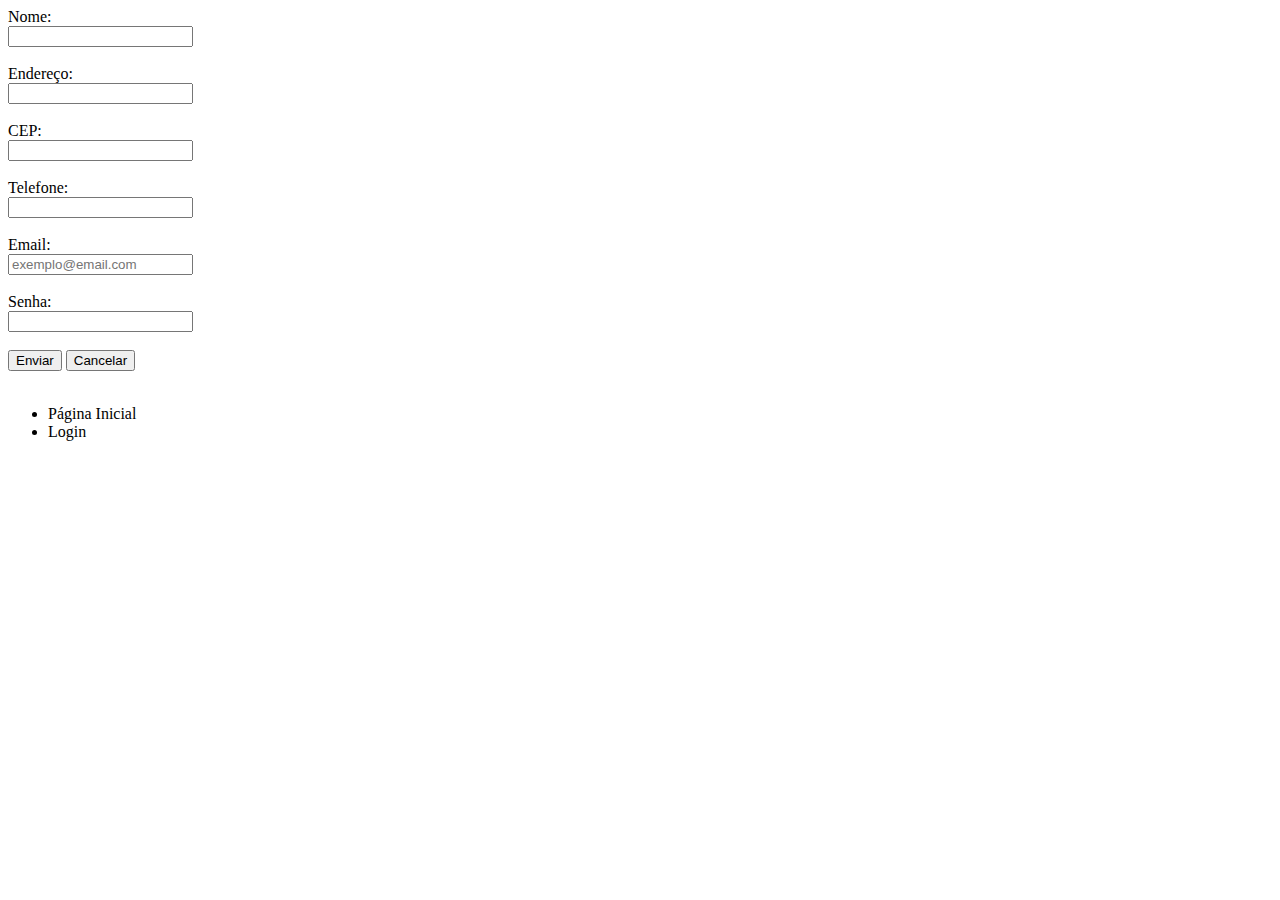
<file: cadastro.html>
<!DOCTYPE html>
<html lang="pt-br">
<head>
    <meta charset="UTF-8">
    <meta name="viewport" content="width=device-width, initial-scale=1.0">
    <title>Projeto POLARIS | Cadastre-se</title>
    <link rel="stylesheet" href="styles.css">
</head>
<body>
    <form action="cadastrarusuario.php" method="post">
        <label>Nome:</label><br>
        <input type="text" name="txtnome"><br><br>
        <label>Endereço:</label><br>
        <input type="text" name="txtendereco"><br><br>
        <label>CEP:</label><br>
        <input type="text" name="txtcep"><br><br>
        <label>Telefone:</label><br>
        <input type="tel" name="telefone"><br><br>
        <label>Email:</label><br>
        <input type="email" name="txtemail" placeholder="exemplo@email.com"><br><br>
        <label>Senha:</label><br>
        <input type="password" name="txtsenha"><br><br>
        <input type="submit" value="Enviar">
        <input type="button" value="Cancelar">
        <br><br>
        <ul>
            <li>
                <a href="index.html" class="opcao">Página Inicial</a><br>
            </li>

            <li>
                <a href="login.html" class="opcao">Login</a>
            </li>
        </ul>
    </form>
</body>
</html>
</file>
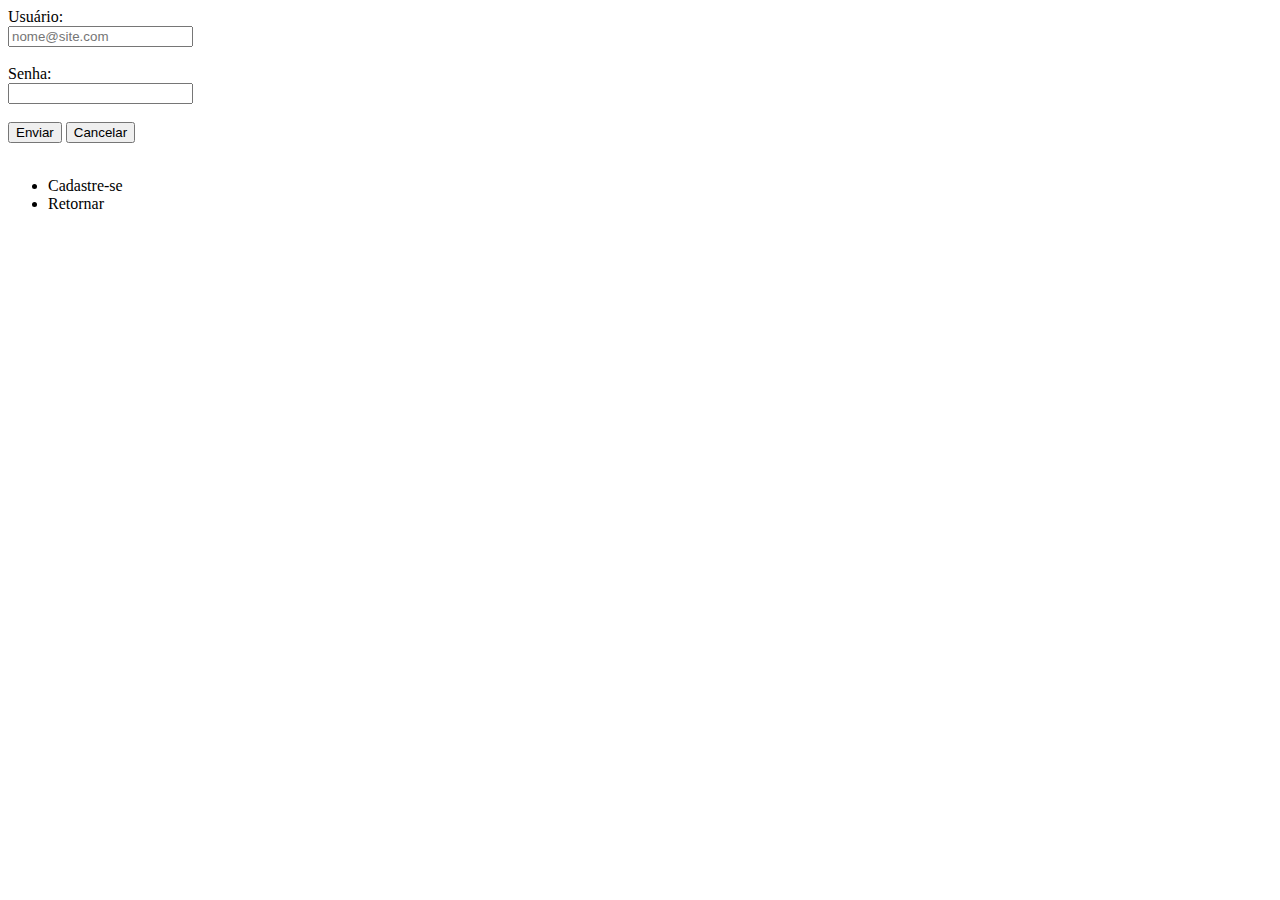
<file: login.html>
<!DOCTYPE html>
<html lang="pt-br">
<head>
    <meta charset="UTF-8">
    <meta name="viewport" content="width=device-width, initial-scale=1.0">
    <title>Login</title>
    <link rel="stylesheet" href="styles.css">
</head>
<body>
  <form action="verificar.php" method="post">
    <label>Usuário:</label><br>
    <input type="email" name="txtusuario" placeholder="nome@site.com"><br><br>
    <label>Senha:</label><br>
    <input type="password" name="txtsenha" maxlength="8"><br><br>
    <input type="submit" value="Enviar">
    <input type="button" value="Cancelar">
    <br><br>
    <ul>
      <li>
        <a href="cadastro.html" class="opcao">Cadastre-se</a>
      </li>
      
      <li>
        <a href="index.html" class="opcao">Retornar</a>
      </li> 
    </ul>
</form>  
</body>
</html>
</file>
<file: styles.css>
#titulo {
    font-family: 'Lilita One', cursive;
    font-size:x-large;
}

#subtitulo{
    font-family: 'Lilita One', cursive;
    font-size:230%;
}

.opcao{
    text-decoration: none;
    color: black;   
}

.opcao:hover{
    text-decoration: underline;
}
</file>
